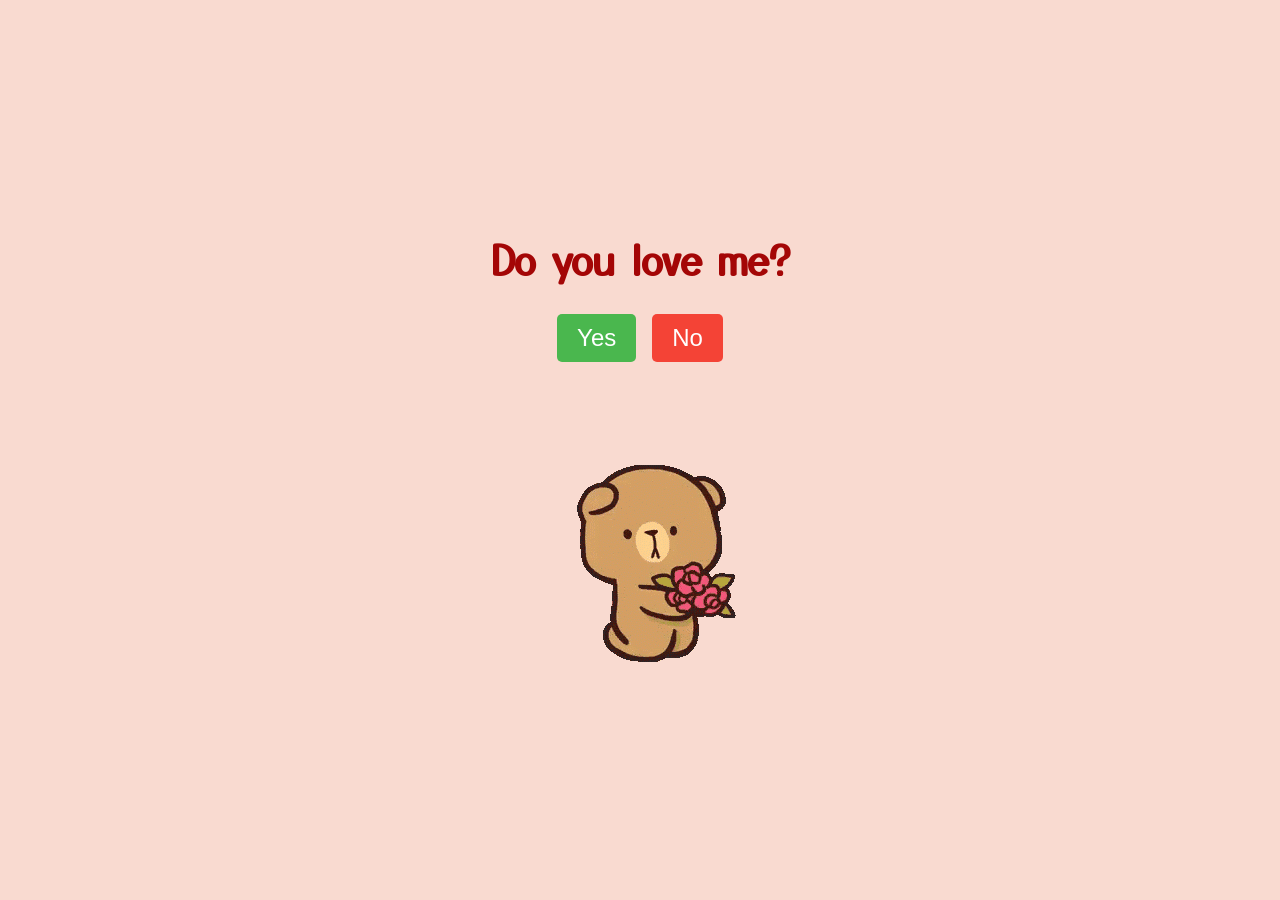
<file: index.html>
<!DOCTYPE html>
<html lang="en">
<head>
    <meta charset="UTF-8">
    <meta name="viewport" content="width=device-width, initial-scale=1.0">
    <title>Be My Valentine?</title>
    <link rel="stylesheet" href="styles.css">
    <link rel="preconnect" href="https://fonts.googleapis.com">
    <link rel="preconnect" href="https://fonts.gstatic.com" crossorigin>
    <link href="https://fonts.googleapis.com/css2?family=Yusei+Magic&display=swap" rel="stylesheet">
</head>
<body>
    <div class="container">
        <h1>Do you love me?</h1>
        <div class="buttons">
            <button class="yes" onclick="handleYesClick()">Yes</button>
            <button class="no" onclick="handleNoClick()">No</button>
        </div>
        <div class="gif_container">
            <img src="images/mocha-bear-hearts.gif" alt="mocha-bear-hearts GIF">
        </div>
    </div>
    <script src="script.js"></script>
</body>
</html>
</file>
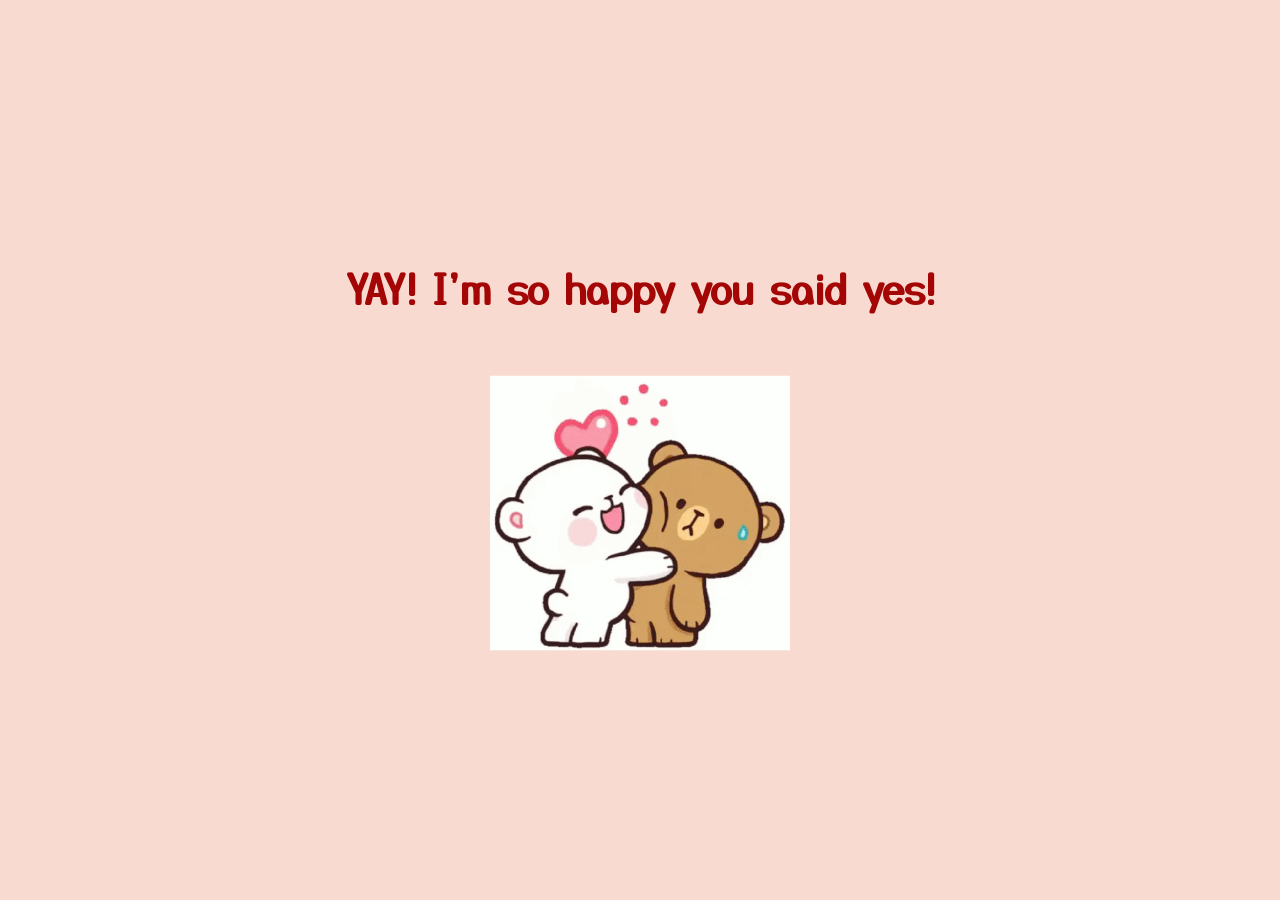
<file: yes_page.html>
<!DOCTYPE html>
<html lang="en">
<head>
    <meta charset="UTF-8">
    <meta name="viewport" content="width=device-width, initial-scale=1.0">
    <title>VALENTINES!</title>
    <link rel="stylesheet" href="yes_style.css">
    <link rel="preconnect" href="https://fonts.googleapis.com">
    <link rel="preconnect" href="https://fonts.gstatic.com" crossorigin>
    <link href="https://fonts.googleapis.com/css2?family=Yusei+Magic&display=swap" rel="stylesheet">
</head>
<body>
    <div class="container">
        <h1>YAY! I'm so happy you said yes!</h1>
        <div class="gif_container">
            <img src="images/bearsgif.gif" alt="bearsgif GIF" >
        </div>
    </div>
</body>
</html>
</file>
<file: styles.css>
body {
    display: flex;
    justify-content: center;
    align-items: center;
    height: 100vh;
    margin: 0;
    background-color: #F9DAD0;
    font-family: 'Yusei Magic', sans-serif;
    flex-direction: column;
}

.yusei-magic-regular {
    font-family: "Yusei Magic", serif;
    font-weight: 400;
    font-style: normal;
}

.container {
    text-align: center;
}

h1 {
    font-size: 2.5em;
    color: #A40606;
}

.buttons {
    margin-top: 20px;
}

.yes {
    font-size: 1.5em;
    padding: 10px 20px;
    margin-right: 10px;
    background-color: #4ab74e;
    color: white;
    border: none;
    border-radius: 5px;
    cursor: pointer;
}

.no {
    font-size: 1.5em;
    padding: 10px 20px;
    background-color: #F44336;
    color: white;
    border: none;
    border-radius: 5px;
    cursor: pointer;
}

.gif_container img {
    max-width: 100%;
    height: auto;
    border-radius: 10px;
    margin-top: 30px;
}
</file>
<file: yes_style.css>
body {
    display: flex;
    justify-content: center;
    align-items: center;
    height: 100vh;
    margin: 0;
    background-color: #F9DAD0;
    font-family: 'Yusei Magic', sans-serif;
}

.yusei-magic-regular {
    font-family: "Yusei Magic", serif;
    font-weight: 400;
    font-style: normal;
}

.container {
    text-align: center;
}

h1 {
    font-size: 2.5em;
    color: #A40606;
}

.gif_container img {
    width: 100%;
    max-width: 300px;
    height: auto;
    margin-top: 20px;
}
</file>
